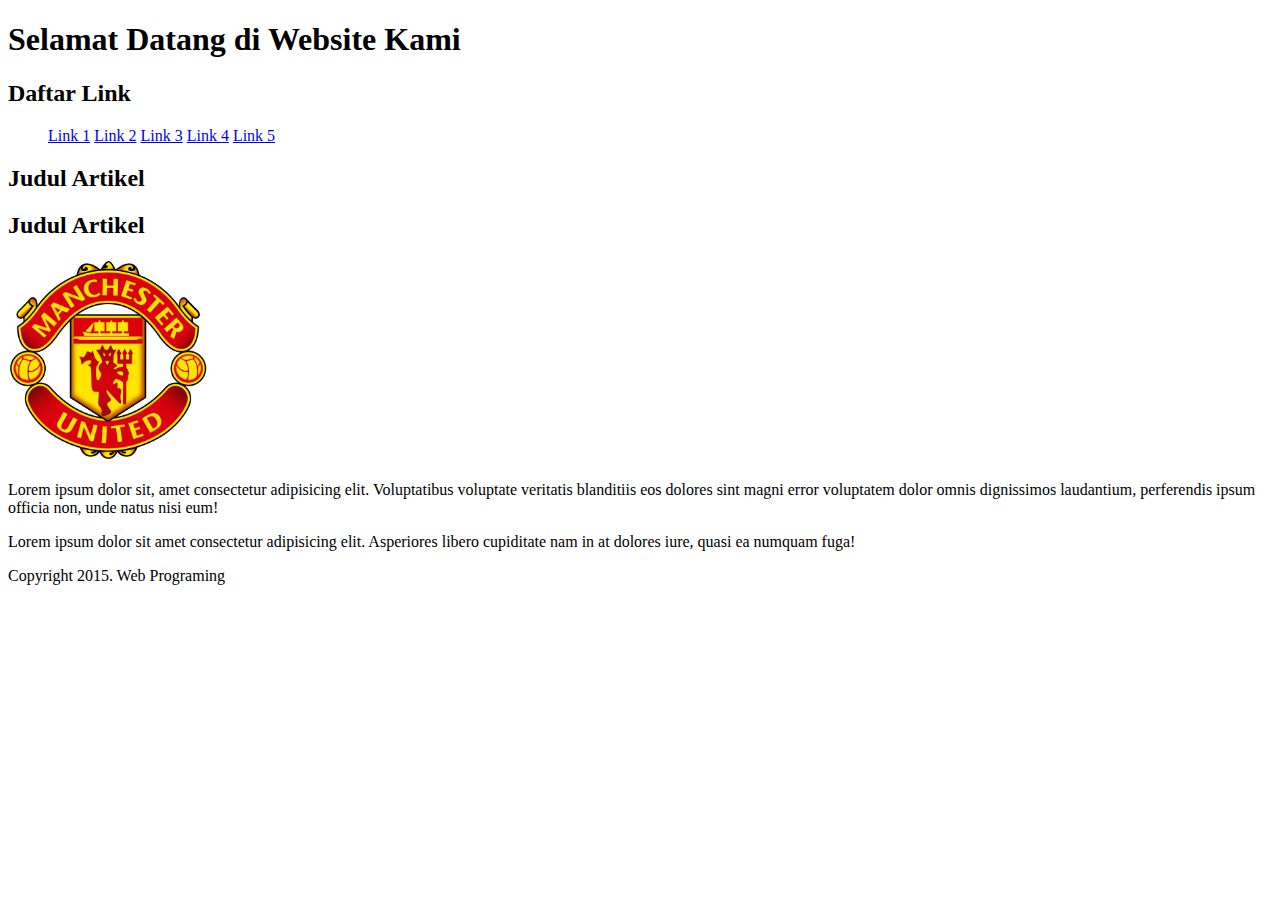
<file: latihan1/index.html>
<!DOCTYPE html>
<html lang="en">

<head>
    <meta charset="UTF-8">
    <meta http-equiv="X-UA-Compatible" content="IE=edge">
    <meta name="viewport" content="width=device-width, initial-scale=1.0">
    <title>CSS Display</title>
    <link rel="stylesheet" href="style.css">
</head>

<body>
    <div class="header">
        <h1>Selamat Datang di Website Kami</h1>
    </div>

    <div class="navigasi">
        <h2>Daftar Link</h2>
        <ul>
            <li><a href="#">Link 1</a></li>
            <li><a href="#">Link 2</a></li>
            <li><a href="#">Link 3</a></li>
            <li><a href="#">Link 4</a></li>
            <li><a href="#">Link 5</a></li>
        </ul>
    </div>

    <div class="main">
        <h2>Judul Artikel</h2>
        <h2>Judul Artikel</h2>
        <img src="MU.png" alt="MU">
        <p>Lorem ipsum dolor sit, amet consectetur adipisicing elit. Voluptatibus voluptate veritatis blanditiis eos
            dolores
            sint magni error voluptatem dolor <span>omnis dignissimos laudantium</span>, perferendis ipsum officia non, unde natus
            nisi
            eum!</p>

        <p>Lorem ipsum dolor sit amet consectetur adipisicing elit. Asperiores libero cupiditate nam in at dolores iure,
            quasi ea numquam fuga!</p>
    </div>

    <div class="copyright">
        <p>Copyright 2015. Web Programing</p>
    </div>
</body>

</html>
</file>
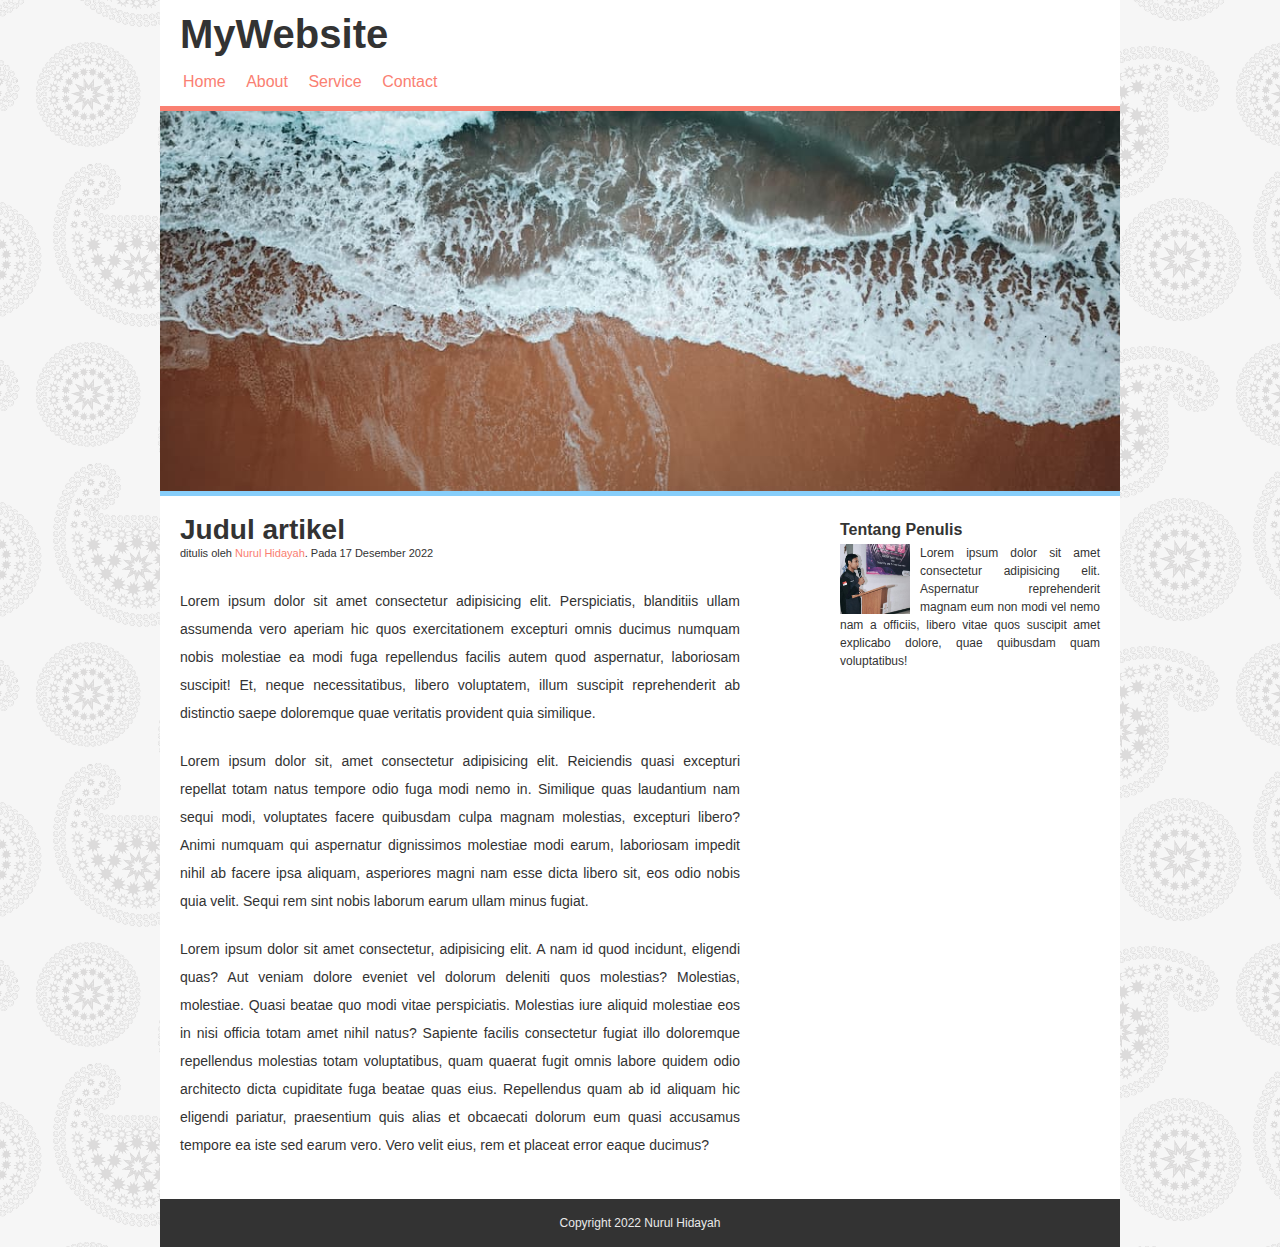
<file: latihan10/index.html>
<!DOCTYPE html>
<html lang="en">
<head>
    <meta charset="UTF-8">
    <meta http-equiv="X-UA-Compatible" content="IE=edge">
    <meta name="viewport" content="width=device-width, initial-scale=1.0">
    <title>Latihan Website II</title>
    <link rel="stylesheet" href="style.css">
</head>
<body>
    <div class="container">
        <div class="header">
            <h1 class="judul">MyWebsite</h1>
            <ul>
                <li><a href="#">Home</a></li>
                <li><a href="#">About</a></li>
                <li><a href="#">Service</a></li>
                <li><a href="#">Contact</a></li>
            </ul>
        </div>
        <div class="hero"></div>
        <div class="content cf">
            <div class="main">
                <h2>Judul artikel</h2>
            <p class="penulis">ditulis oleh <a href="#">Nurul Hidayah</a>. Pada 17 Desember 2022</p>

            <p>Lorem ipsum dolor sit amet consectetur adipisicing elit. Perspiciatis, blanditiis ullam assumenda vero aperiam hic quos exercitationem excepturi omnis ducimus numquam nobis molestiae ea modi fuga repellendus facilis autem quod aspernatur, laboriosam suscipit! Et, neque necessitatibus, libero voluptatem, illum suscipit reprehenderit ab distinctio saepe doloremque quae veritatis provident quia similique.</p>

            <p>Lorem ipsum dolor sit, amet consectetur adipisicing elit. Reiciendis quasi excepturi repellat totam natus tempore odio fuga modi nemo in. Similique quas laudantium nam sequi modi, voluptates facere quibusdam culpa magnam molestias, excepturi libero? Animi numquam qui aspernatur dignissimos molestiae modi earum, laboriosam impedit nihil ab facere ipsa aliquam, asperiores magni nam esse dicta libero sit, eos odio nobis quia velit. Sequi rem sint nobis laborum earum ullam minus fugiat.</p>

            <p>Lorem ipsum dolor sit amet consectetur, adipisicing elit. A nam id quod incidunt, eligendi quas? Aut veniam dolore eveniet vel dolorum deleniti quos molestias? Molestias, molestiae. Quasi beatae quo modi vitae perspiciatis. Molestias iure aliquid molestiae eos in nisi officia totam amet nihil natus? Sapiente facilis consectetur fugiat illo doloremque repellendus molestias totam voluptatibus, quam quaerat fugit omnis labore quidem odio architecto dicta cupiditate fuga beatae quas eius. Repellendus quam ab id aliquam hic eligendi pariatur, praesentium quis alias et obcaecati dolorum eum quasi accusamus tempore ea iste sed earum vero. Vero velit eius, rem et placeat error eaque ducimus?</p>
            </div>
            <div class="sidebar">
                <h3>Tentang Penulis</h3>
                <img src="img/nday.jpg" alt="nday">
                <p>Lorem ipsum dolor sit amet consectetur adipisicing elit. Aspernatur reprehenderit magnam eum non modi vel nemo nam a officiis, libero vitae quos suscipit amet explicabo dolore, quae quibusdam quam voluptatibus!</p>
            </div>
        </div>
        <div class="footer">
            <p class="copy">Copyright 2022 Nurul Hidayah</p>
        </div>
    </div>
</body>
</html>
</file>
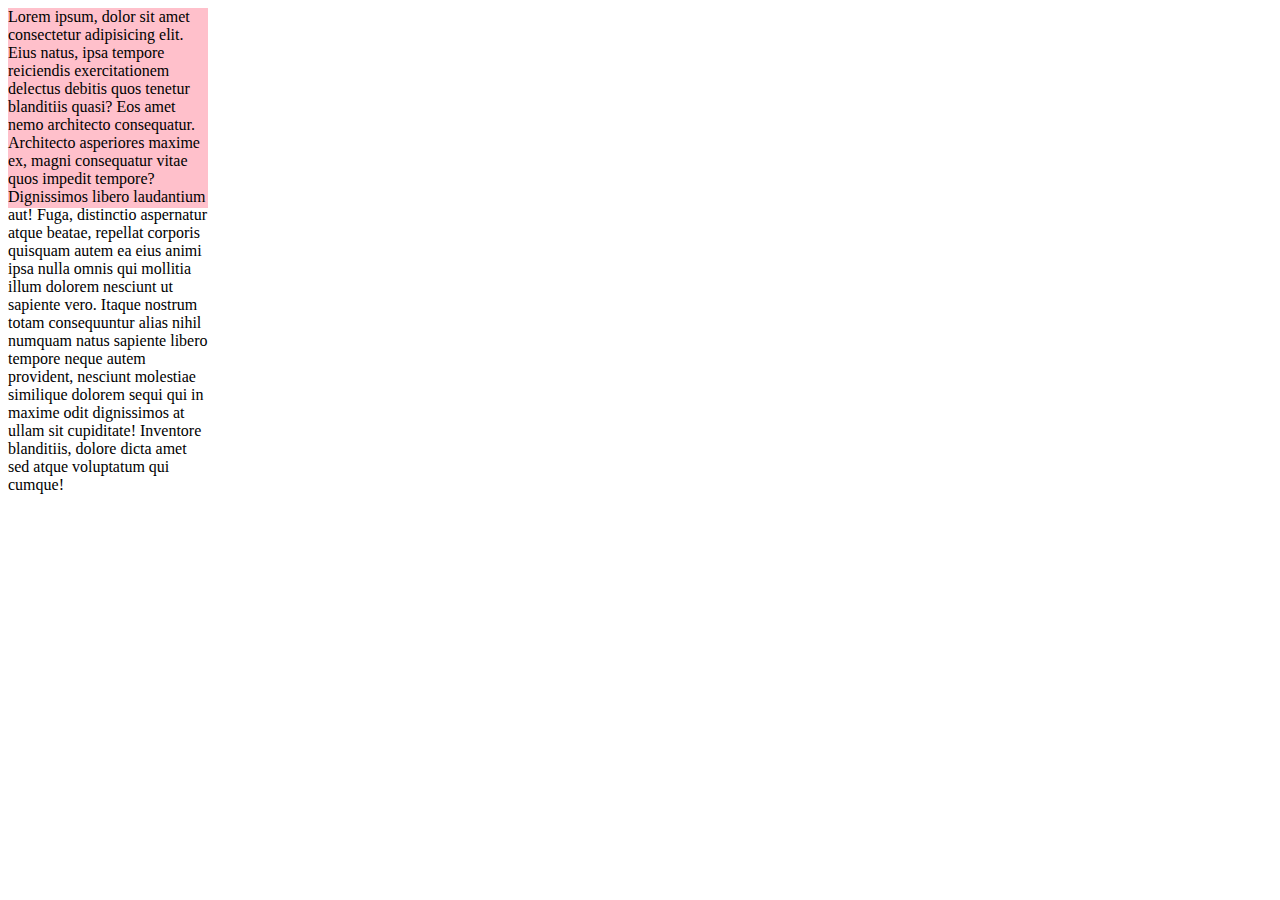
<file: latihan2/index.html>
<!DOCTYPE html>
<html lang="en">

<head>
    <meta charset="UTF-8">
    <meta http-equiv="X-UA-Compatible" content="IE=edge">
    <meta name="viewport" content="width=device-width, initial-scale=1.0">
    <title>Dimensi</title>
    <link rel="stylesheet" href="style.css">
</head>

<body>
    <div>
        Lorem ipsum, dolor sit amet consectetur adipisicing elit. Eius natus, ipsa tempore reiciendis exercitationem delectus debitis quos tenetur blanditiis quasi? Eos amet nemo architecto consequatur. Architecto asperiores maxime ex, magni consequatur vitae quos impedit tempore? Dignissimos libero laudantium aut! Fuga, distinctio aspernatur atque beatae, repellat corporis quisquam autem ea eius animi ipsa nulla omnis qui mollitia illum dolorem nesciunt ut sapiente vero. Itaque nostrum totam consequuntur alias nihil numquam natus sapiente libero tempore neque autem provident, nesciunt molestiae similique dolorem sequi qui in maxime odit dignissimos at ullam sit cupiditate! Inventore blanditiis, dolore dicta amet sed atque voluptatum qui cumque!
    </div>

</html>
</file>
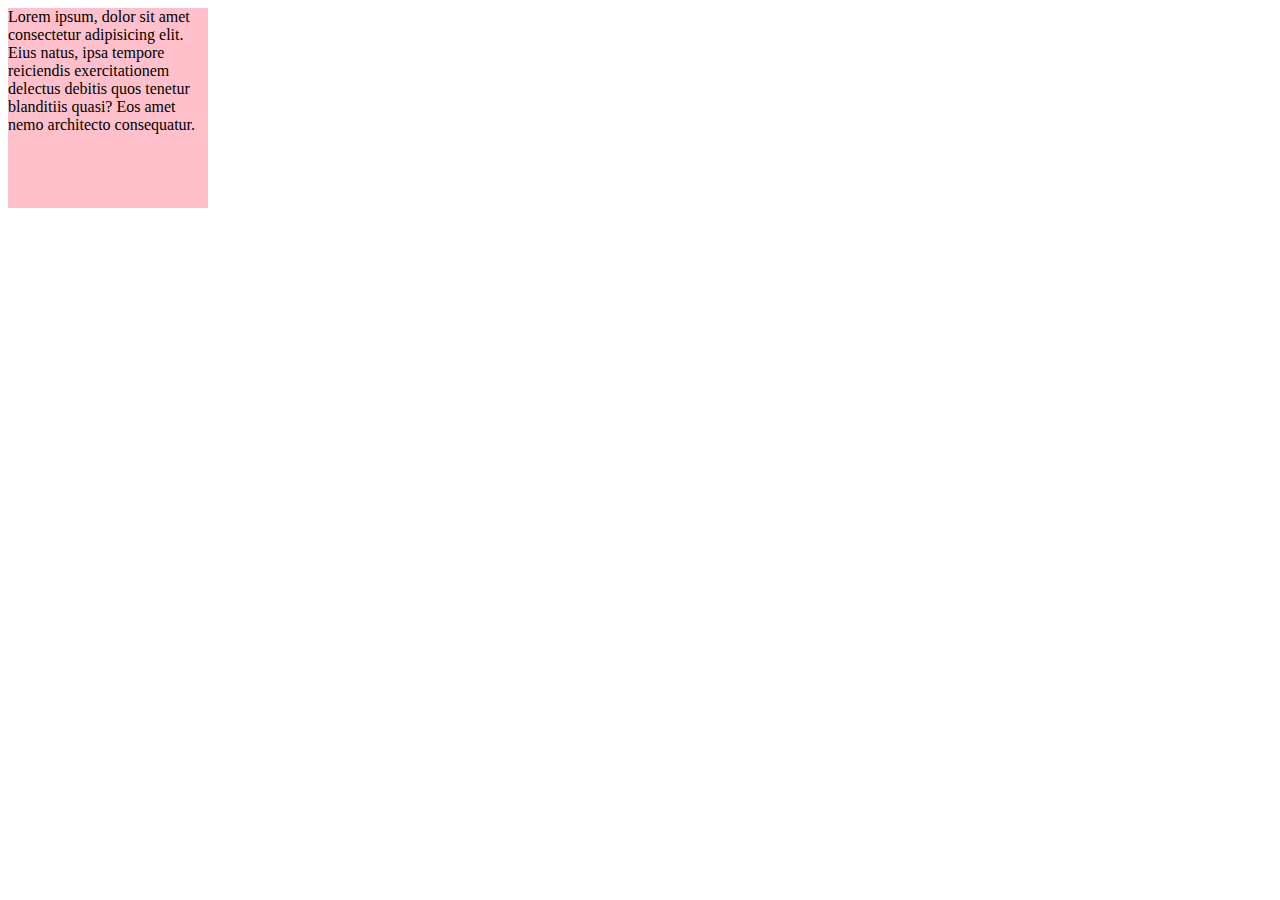
<file: latihan3/index.html>
<!DOCTYPE html>
<html lang="en">

<head>
    <meta charset="UTF-8">
    <meta http-equiv="X-UA-Compatible" content="IE=edge">
    <meta name="viewport" content="width=device-width, initial-scale=1.0">
    <title>Overflow</title>
    <link rel="stylesheet" href="style.css">
</head>

<body>
    <div> Lorem ipsum, dolor sit amet consectetur adipisicing elit. Eius natus, ipsa tempore reiciendis exercitationem delectus debitis quos tenetur blanditiis quasi? Eos amet nemo architecto consequatur.</div>
</html>
</file>
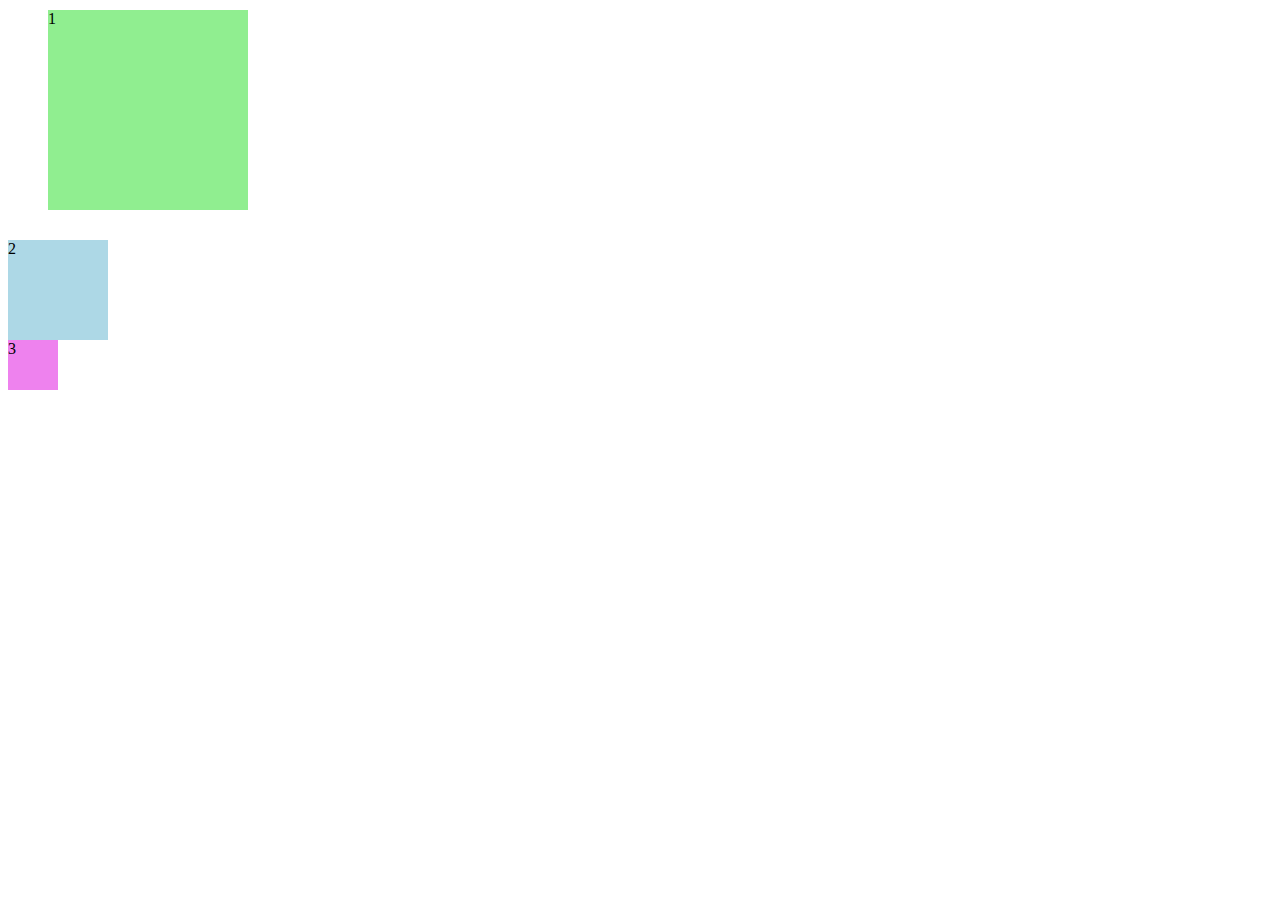
<file: latihan4/index.html>
<!DOCTYPE html>
<html lang="en">
<head>
    <meta charset="UTF-8">
    <meta http-equiv="X-UA-Compatible" content="IE=edge">
    <meta name="viewport" content="width=device-width, initial-scale=1.0">
    <title>Latihan Margin</title>
    <link rel="stylesheet" href="style.css">
</head>
<body>
    <div class="satu">1</div><div class="dua">2</div><div class="tiga">3</div>
</body>
</html>
</file>
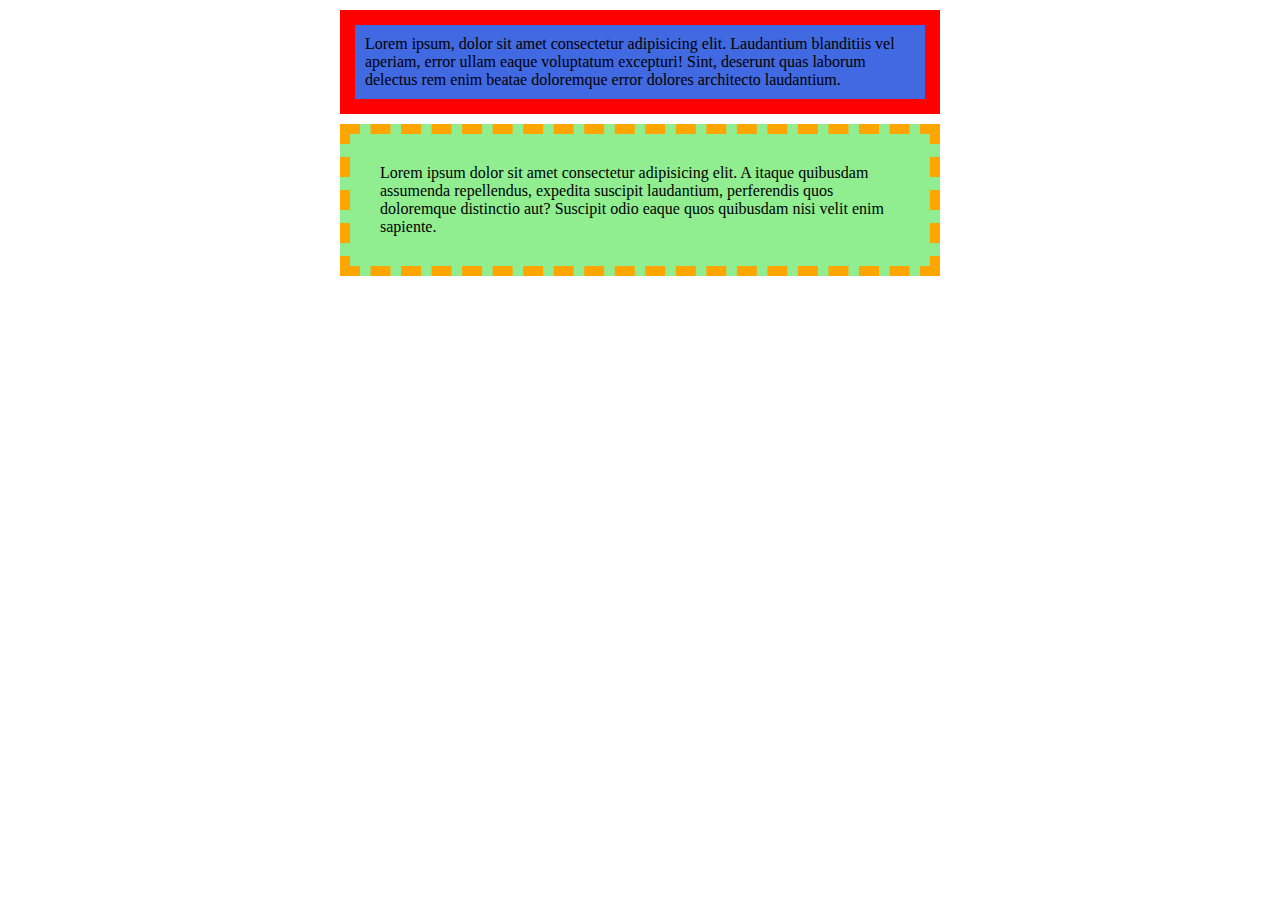
<file: latihan5/index.html>
<!DOCTYPE html>
<html lang="en">
<head>
    <meta charset="UTF-8">
    <meta http-equiv="X-UA-Compatible" content="IE=edge">
    <meta name="viewport" content="width=device-width, initial-scale=1.0">
    <title>Padding & Border</title>
    <link rel="stylesheet" href="style.css">
</head>
<body>
    <div class="satu">Lorem ipsum, dolor sit amet consectetur adipisicing elit. Laudantium blanditiis vel aperiam, error ullam eaque voluptatum excepturi! Sint, deserunt quas laborum delectus rem enim beatae doloremque error dolores architecto laudantium.</div>
    <div class="dua">Lorem ipsum dolor sit amet consectetur adipisicing elit. A itaque quibusdam assumenda repellendus, expedita suscipit laudantium, perferendis quos doloremque distinctio aut? Suscipit odio eaque quos quibusdam nisi velit enim sapiente.</div>
</body>
</html>
</file>
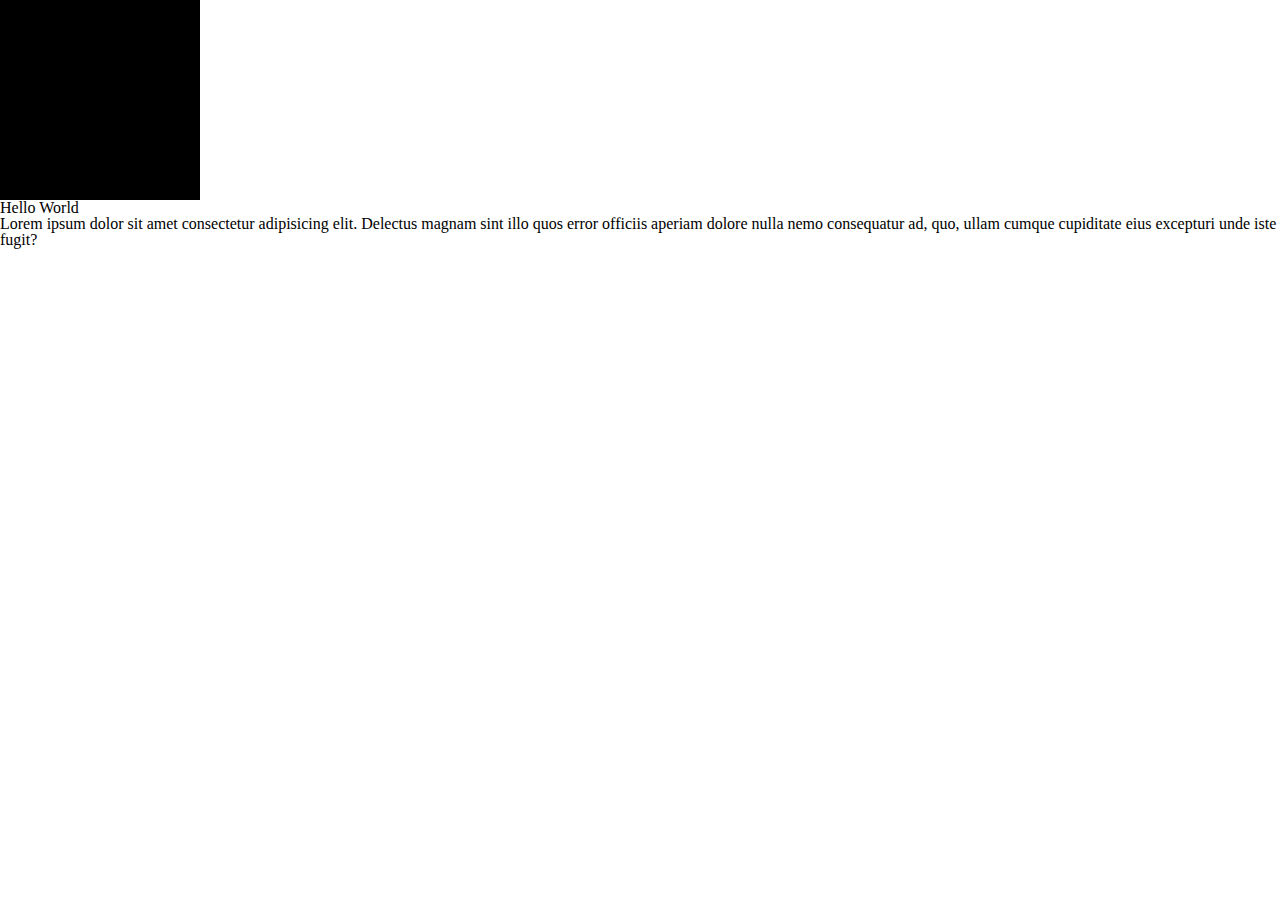
<file: latihan6/index.html>
<!DOCTYPE html>
<html lang="en">
<head>
    <meta charset="UTF-8">
    <meta http-equiv="X-UA-Compatible" content="IE=edge">
    <meta name="viewport" content="width=device-width, initial-scale=1.0">
    <title>Latihan Box Model</title>
    <link rel="stylesheet" href="style.css">
</head>
<body>
    <div></div>
    <h1>Hello World</h1>
    <p>Lorem ipsum dolor sit amet consectetur adipisicing elit. Delectus magnam sint illo quos error officiis aperiam dolore nulla nemo consequatur ad, quo, ullam cumque cupiditate eius excepturi unde iste fugit?</p>
</body>
</html>
</file>
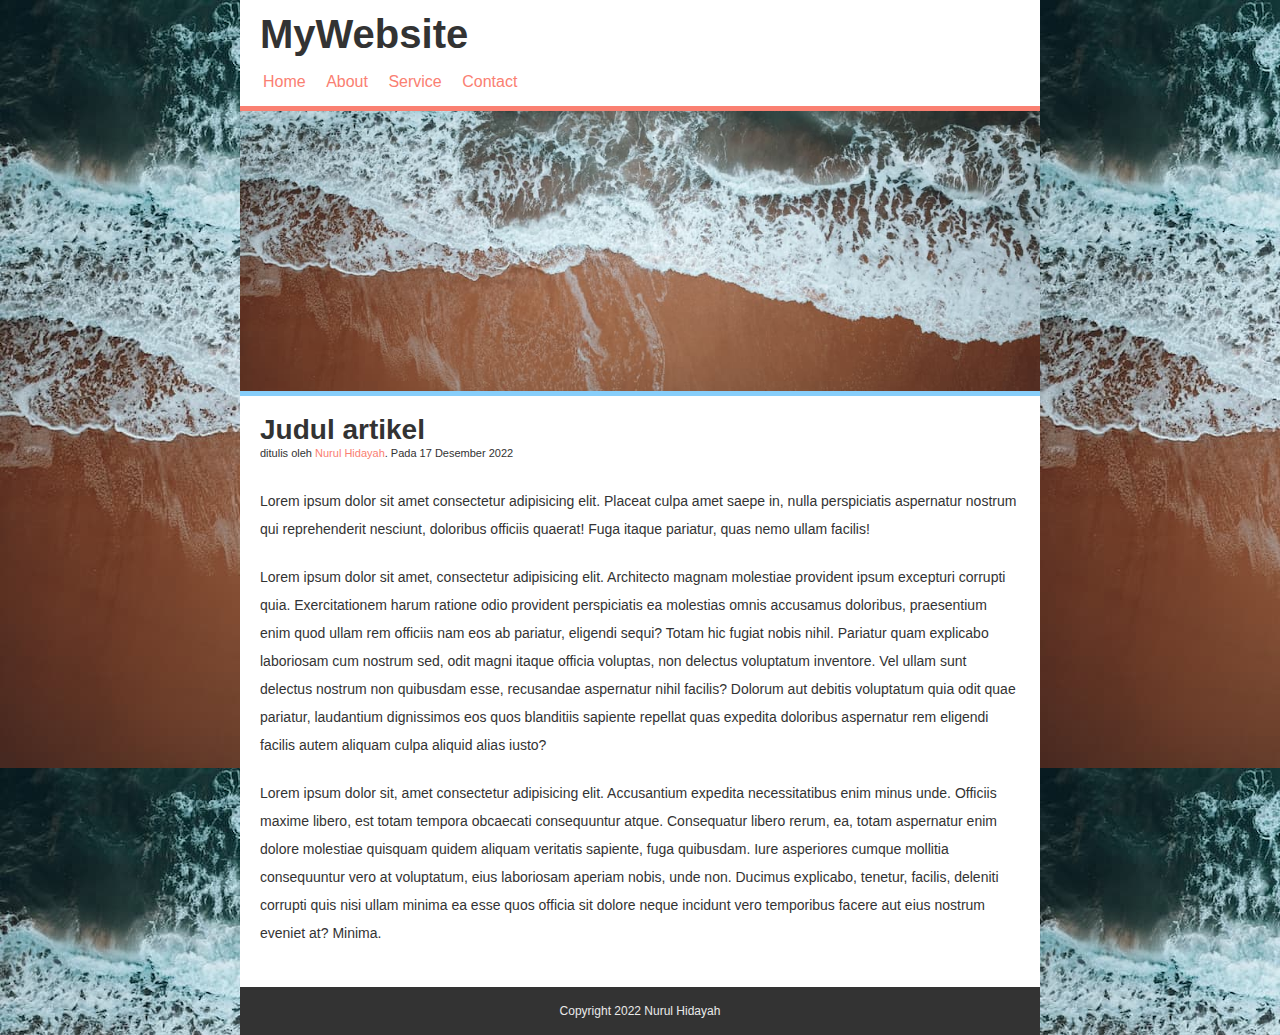
<file: latihan7/index.html>
<!DOCTYPE html>
<html lang="en">
<head>
    <meta charset="UTF-8">
    <meta http-equiv="X-UA-Compatible" content="IE=edge">
    <meta name="viewport" content="width=device-width, initial-scale=1.0">
    <title>Latihan Box Model</title>
    <link rel="stylesheet" href="style.css">
</head>
<body>
    <div class="container">
        <div class="header">
            <h1 class="judul">MyWebsite</h1>
            <ul>
                <li><a href="#">Home</a></li>
                <li><a href="#">About</a></li>
                <li><a href="#">Service</a></li>
                <li><a href="#">Contact</a></li>
            </ul>
        </div>
        <div class="hero"></div>
        <div class="content">
            <h2>Judul artikel</h2>
            <p class="penulis">ditulis oleh <a href="#">Nurul Hidayah</a>. Pada 17 Desember 2022</p>

            <p>Lorem ipsum dolor sit amet consectetur adipisicing elit. Placeat culpa amet saepe in, nulla perspiciatis aspernatur nostrum qui reprehenderit nesciunt, doloribus officiis quaerat! Fuga itaque pariatur, quas nemo ullam facilis!</p>

            <p>Lorem ipsum dolor sit amet, consectetur adipisicing elit. Architecto magnam molestiae provident ipsum excepturi corrupti quia. Exercitationem harum ratione odio provident perspiciatis ea molestias omnis accusamus doloribus, praesentium enim quod ullam rem officiis nam eos ab pariatur, eligendi sequi? Totam hic fugiat nobis nihil. Pariatur quam explicabo laboriosam cum nostrum sed, odit magni itaque officia voluptas, non delectus voluptatum inventore. Vel ullam sunt delectus nostrum non quibusdam esse, recusandae aspernatur nihil facilis? Dolorum aut debitis voluptatum quia odit quae pariatur, laudantium dignissimos eos quos blanditiis sapiente repellat quas expedita doloribus aspernatur rem eligendi facilis autem aliquam culpa aliquid alias iusto?</p>

            <p>Lorem ipsum dolor sit, amet consectetur adipisicing elit. Accusantium expedita necessitatibus enim minus unde. Officiis maxime libero, est totam tempora obcaecati consequuntur atque. Consequatur libero rerum, ea, totam aspernatur enim dolore molestiae quisquam quidem aliquam veritatis sapiente, fuga quibusdam. Iure asperiores cumque mollitia consequuntur vero at voluptatum, eius laboriosam aperiam nobis, unde non. Ducimus explicabo, tenetur, facilis, deleniti corrupti quis nisi ullam minima ea esse quos officia sit dolore neque incidunt vero temporibus facere aut eius nostrum eveniet at? Minima.</p>
        </div>
        <div class="footer">
            <p class="copy">Copyright 2022 Nurul Hidayah</p>
        </div>
    </div>
</body>
</html>
</file>
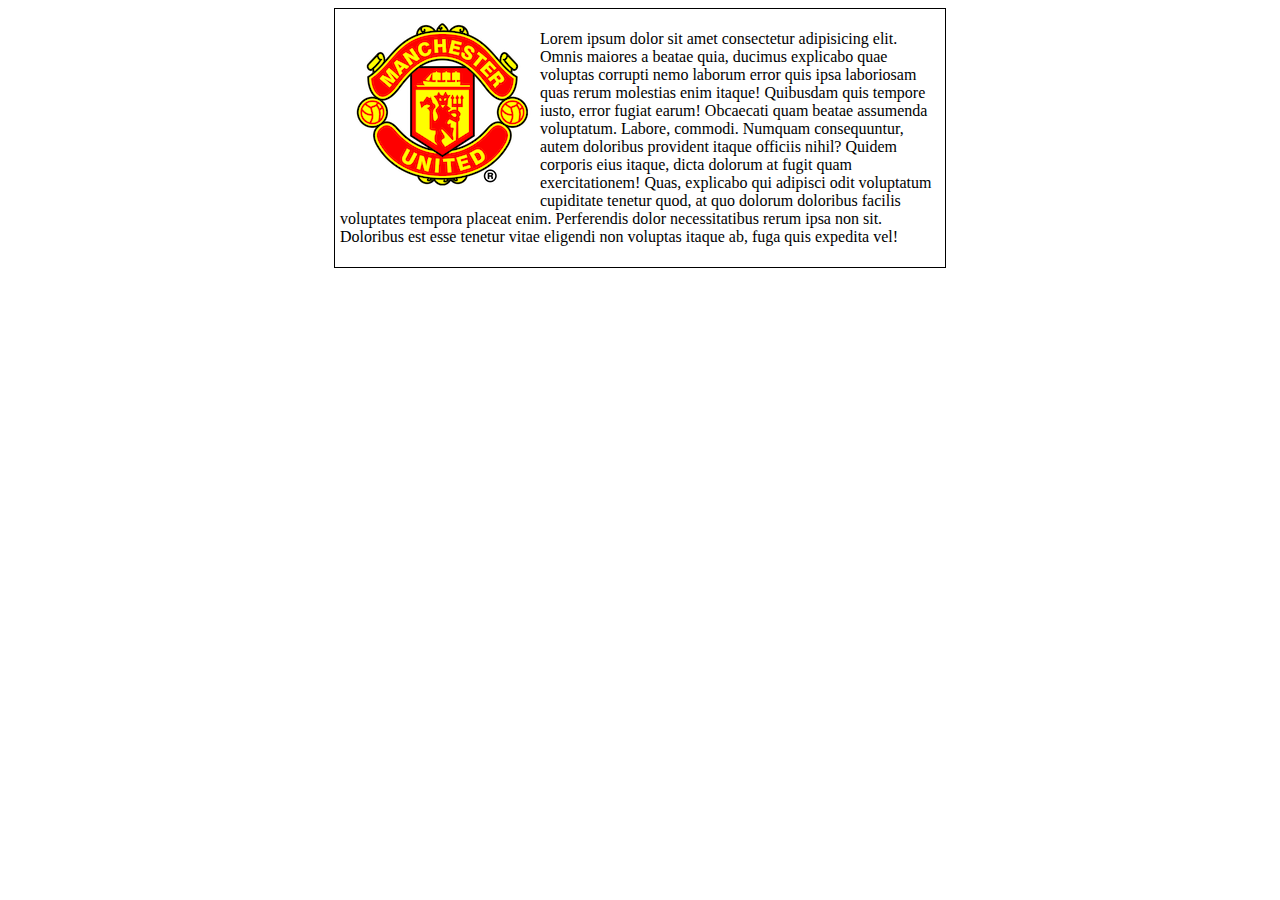
<file: latihan8/1/index.html>
<!DOCTYPE html>
<html lang="en">

<head>
    <meta charset="UTF-8">
    <meta http-equiv="X-UA-Compatible" content="IE=edge">
    <meta name="viewport" content="width=device-width, initial-scale=1.0">
    <title>Coba Float 1</title>
    <link rel="stylesheet" href="style.css">
</head>

<body>
    <div class="container">
        <img class="logo" src="img/MUs.png" alt="MU">
        <p>Lorem ipsum dolor sit amet consectetur adipisicing elit. Omnis maiores a beatae quia, ducimus explicabo quae voluptas corrupti nemo laborum error quis ipsa laboriosam quas rerum molestias enim itaque! Quibusdam quis tempore iusto, error fugiat earum! Obcaecati quam beatae assumenda voluptatum. Labore, commodi. Numquam consequuntur, autem doloribus provident itaque officiis nihil? Quidem corporis eius itaque, dicta dolorum at fugit quam exercitationem! Quas, explicabo qui adipisci odit voluptatum cupiditate tenetur quod, at quo dolorum doloribus facilis voluptates tempora placeat enim. Perferendis dolor necessitatibus rerum ipsa non sit. Doloribus est esse tenetur vitae eligendi non voluptas itaque ab, fuga quis expedita vel!</p>
    </div>
</body>

</html>
</file>
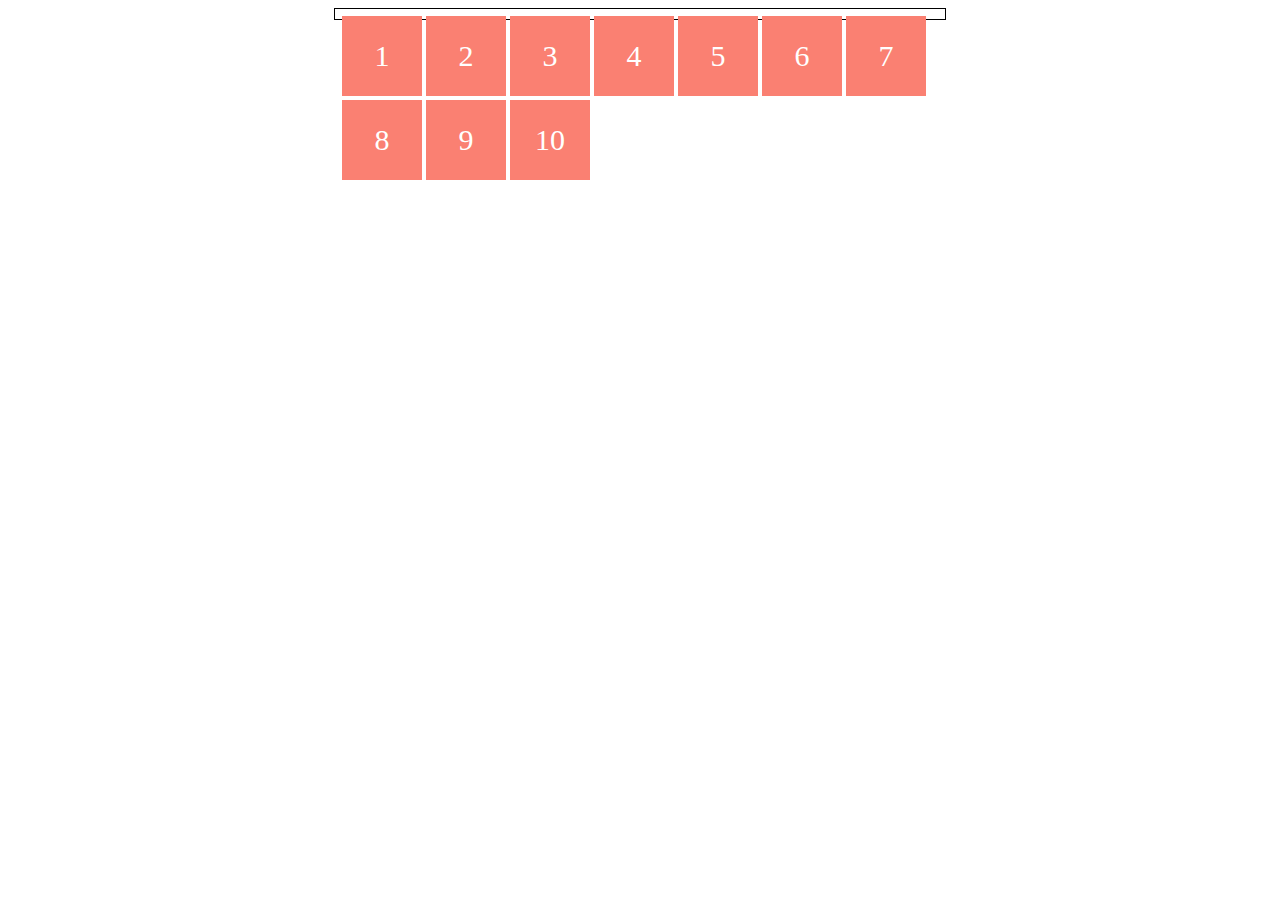
<file: latihan8/2/index.html>
<!DOCTYPE html>
<html lang="en">

<head>
    <meta charset="UTF-8">
    <meta http-equiv="X-UA-Compatible" content="IE=edge">
    <meta name="viewport" content="width=device-width, initial-scale=1.0">
    <title>Coba Float 1</title>
    <link rel="stylesheet" href="style.css">
</head>

<body>
    <div class="container">
        <div class="kotak">1</div>
        <div class="kotak">2</div>
        <div class="kotak">3</div>
        <div class="kotak">4</div>
        <div class="kotak">5</div>
        <div class="kotak">6</div>
        <div class="kotak">7</div>
        <div class="kotak">8</div>
        <div class="kotak">9</div>
        <div class="kotak">10</div>
    </div>
</body>

</html>
</file>
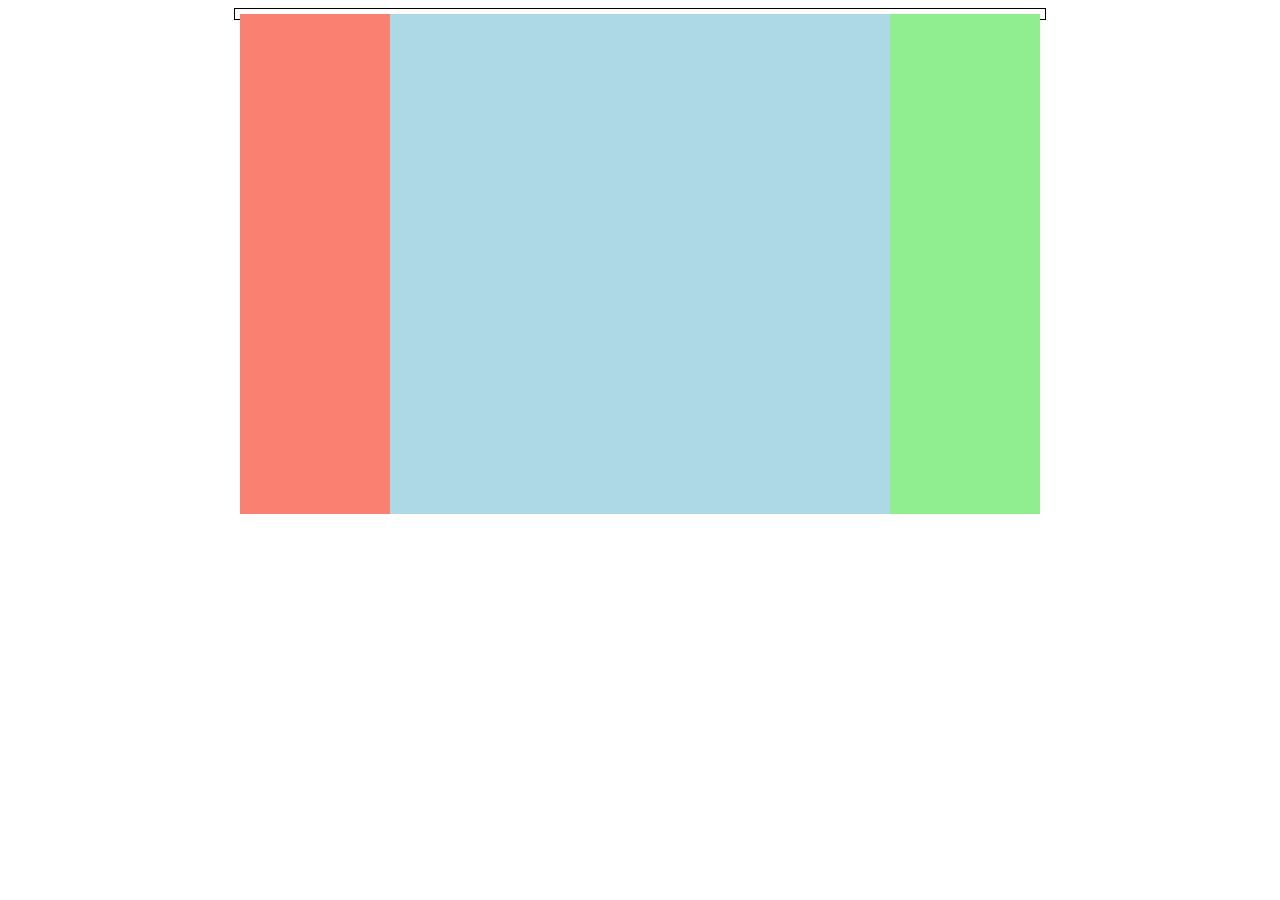
<file: latihan8/3/index.html>
<!DOCTYPE html>
<html lang="en">

<head>
    <meta charset="UTF-8">
    <meta http-equiv="X-UA-Compatible" content="IE=edge">
    <meta name="viewport" content="width=device-width, initial-scale=1.0">
    <title>Coba Float 1</title>
    <link rel="stylesheet" href="style.css">
</head>

<body>
    <div class="container">
        <div class="kiri"></div>
        <div class="tengah"></div>
        <div class="kanan"></div>
    </div>
</body>

</html>
</file>
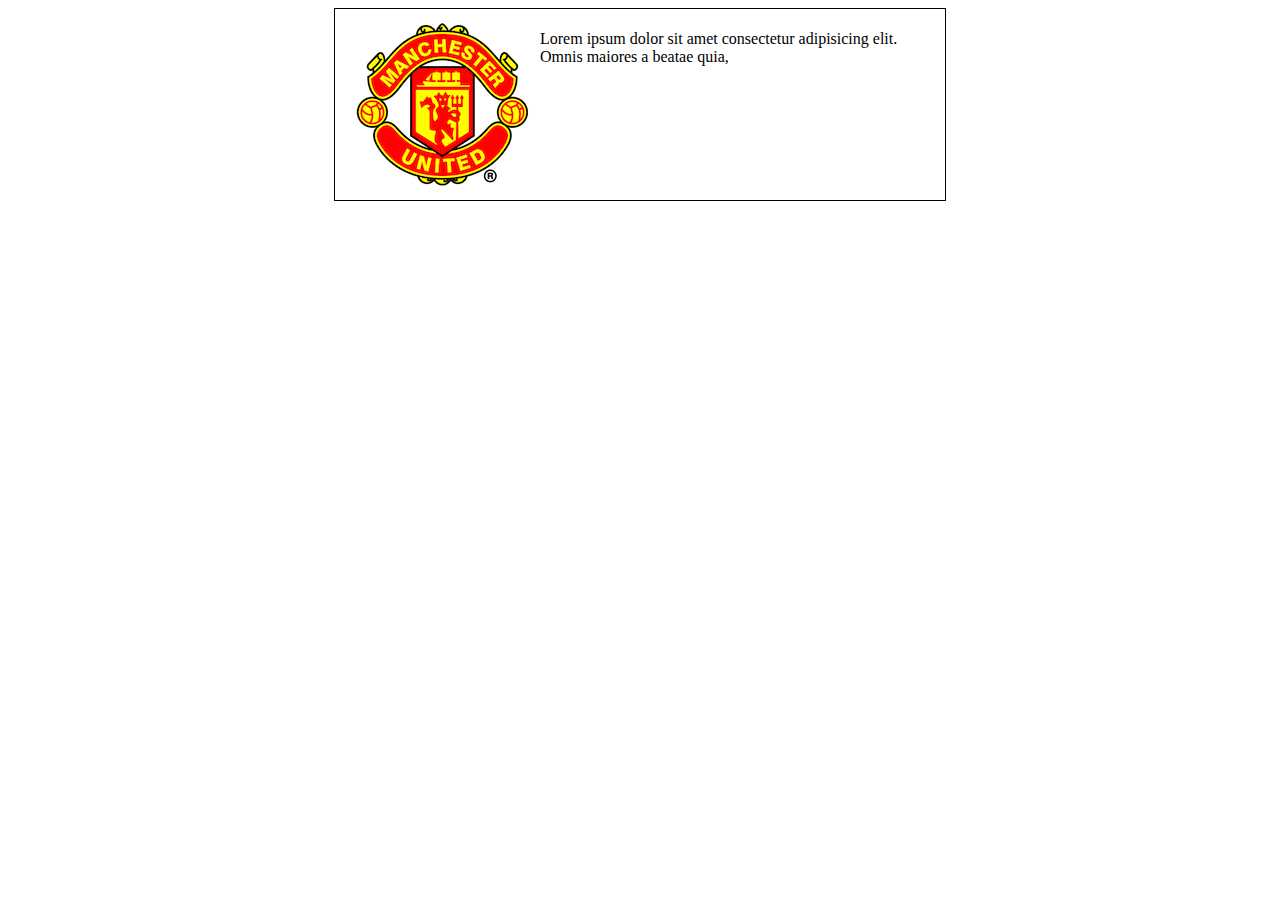
<file: latihan9/1/index.html>
<!DOCTYPE html>
<html lang="en">

<head>
    <meta charset="UTF-8">
    <meta http-equiv="X-UA-Compatible" content="IE=edge">
    <meta name="viewport" content="width=device-width, initial-scale=1.0">
    <title>Coba Float 1</title>
    <link rel="stylesheet" href="style.css">
</head>

<body>
    <div class="container cf">
        <img class="logo" src="img/MUs.png" alt="MU">
        <p>Lorem ipsum dolor sit amet consectetur adipisicing elit. Omnis maiores a beatae quia,</p>
    </div>
</body>

</html>
</file>
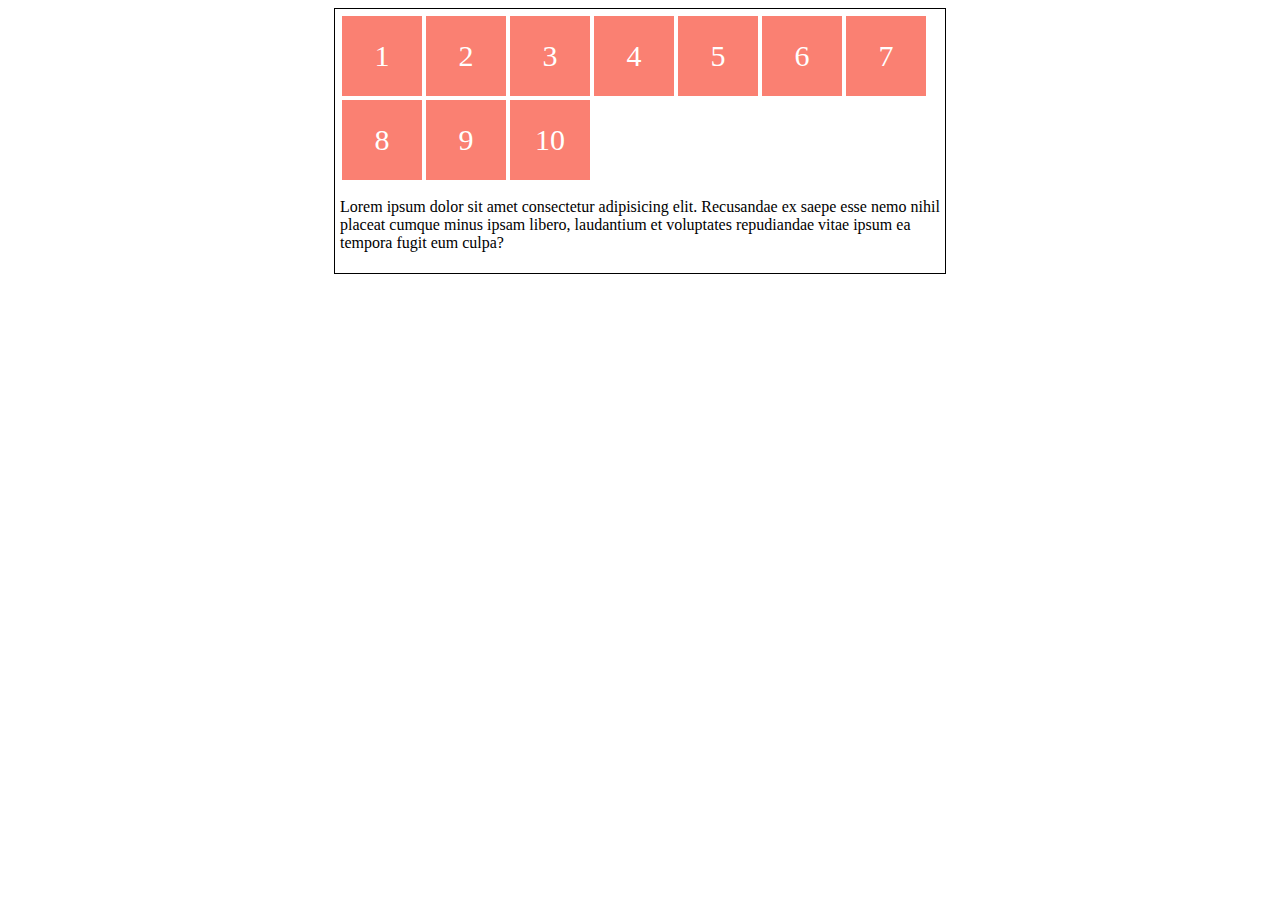
<file: latihan9/2/index.html>
<!DOCTYPE html>
<html lang="en">

<head>
    <meta charset="UTF-8">
    <meta http-equiv="X-UA-Compatible" content="IE=edge">
    <meta name="viewport" content="width=device-width, initial-scale=1.0">
    <title>Coba Float 1</title>
    <link rel="stylesheet" href="style.css">
</head>

<body>
    <div class="container cf">
        <div class="kotak">1</div>
        <div class="kotak">2</div>
        <div class="kotak">3</div>
        <div class="kotak">4</div>
        <div class="kotak">5</div>
        <div class="kotak">6</div>
        <div class="kotak">7</div>
        <div class="kotak">8</div>
        <div class="kotak">9</div>
        <div class="kotak">10</div>
        <div class="clear"></div>
        <p>Lorem ipsum dolor sit amet consectetur adipisicing elit. Recusandae ex saepe esse nemo nihil placeat cumque minus ipsam libero, laudantium et voluptates repudiandae vitae ipsum ea tempora fugit eum culpa?</p>
    </div>
</body>

</html>
</file>
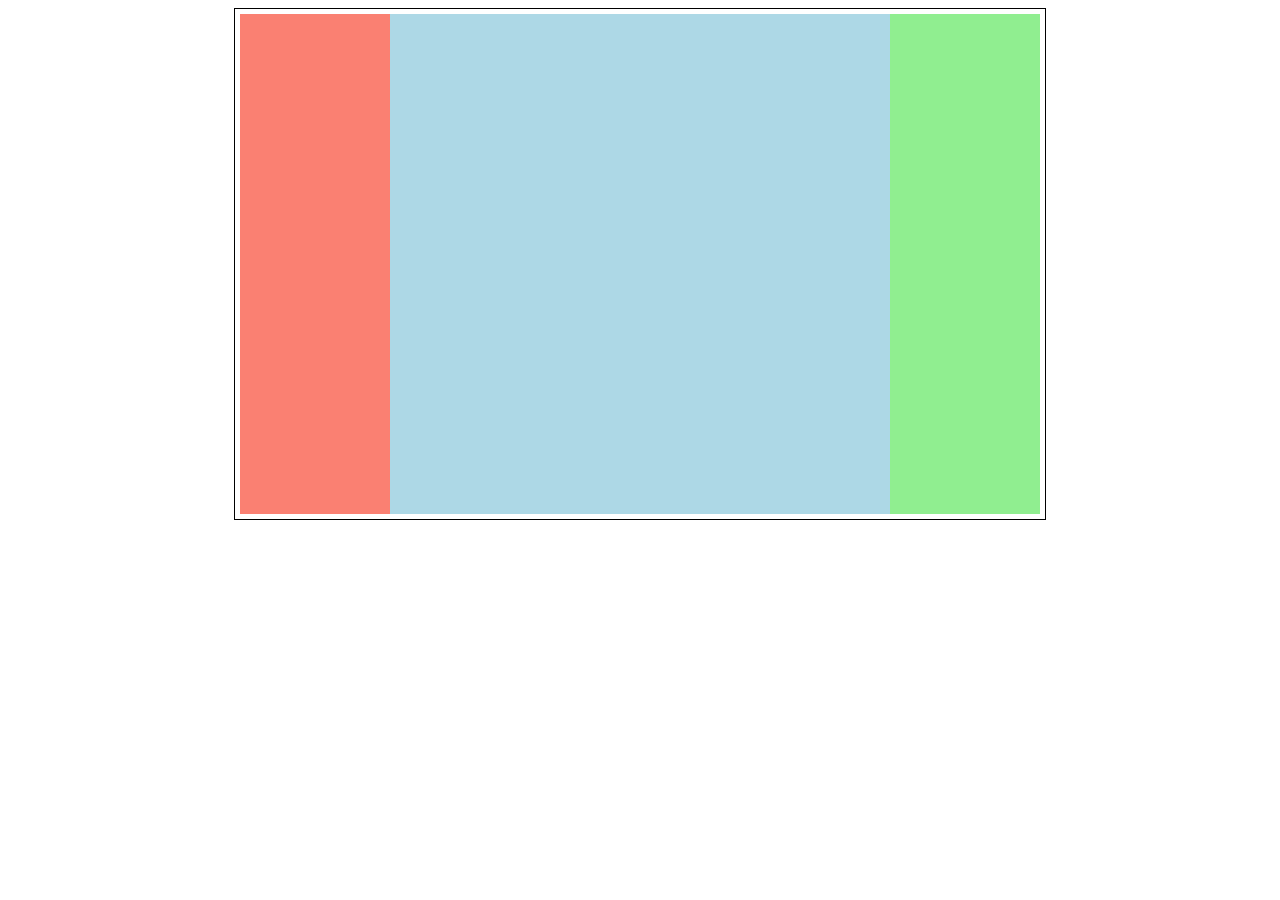
<file: latihan9/3/index.html>
<!DOCTYPE html>
<html lang="en">

<head>
    <meta charset="UTF-8">
    <meta http-equiv="X-UA-Compatible" content="IE=edge">
    <meta name="viewport" content="width=device-width, initial-scale=1.0">
    <title>Coba Float 1</title>
    <link rel="stylesheet" href="style.css">
</head>

<body>
    <div class="container cf">
        <div class="kiri"></div>
        <div class="tengah"></div>
        <div class="kanan"></div>
    </div>
</body>

</html>
</file>
<file: latihan1/style.css>
/* .navigasi{
    background-color: pink;
}
.main{
    background-color: lightgreen;
}
.main span{
    background-color: lightblue;
}
a {
    display: inline-block;
    background-color: pink;
    width: 200px;
    height: 200px;
} */

img{
    width: 200px;
}

/* .main {
    width: 600px;
    background-color: lightgreen;
}

.main h2{
    background-color: pink;
}

h1, h2, p{
    background-color: lightgreen;
}

img{
    display: none;
} */

.navigasi li{
    display: inline;
}
</file>
<file: latihan2/style.css>
/* div{
    width: 50%;
    height: 200px;
    background-color: lightgreen;
} */

/* .satu {
    width: 200px;
    height: 200px;
    background-color: pink;
}

.dua{
    width: 120%;
    background-color: aqua;
} */

div{
    width: 200px;
    background-color: pink;
    height: 200px;
}
</file>
<file: latihan3/style.css>
div{
    width: 200px;
    background-color: pink;
    height: 200px;
    /* overflow: visible; */
    /* overflow: auto; */
    /* overflow: hidden; */
    overflow: scroll;
}
</file>
<file: latihan4/style.css>
/* div{
    display: inline-block;
} */
.satu{
    width: 200px;
    height: 200px;
    background-color: lightgreen;
    /* margin-left: 100px;
    margin-top: 30px;
    margin-right: 50px;
    margin-bottom: 150px; */
    /* margin-right: 30px; */
    /* margin-bottom: 30px; */
    /* margin-left: auto;
    margin-right: auto; */
    margin: 10px 20px 30px 40px;
}
.dua{
    width: 100px;
    height: 100px;
    background-color: lightblue;
    /* margin-top: 50px; */
    /* margin-left: 20px; */
    /* margin-top: -150px; */
    /* margin-left: auto;
    margin-right: auto; */
}
.tiga{
    width: 50px;
    height: 50px;
    background-color: violet;
    /* margin-left: auto;
    margin-right: auto; */
}
</file>
<file: latihan5/style.css>
div{
    /* width: 185px;
    height: 185px;
    background-color: coral;
    margin: 20px auto; */
    /* padding-left: 50px;
    padding-top: 10px; */
    /* padding: 10px 20px 30px 40px; */
    /* padding: auto; */
    /* padding: 10px auto; */
    /* padding: 50px; */
    /* border: 5px solid black; */
    /* border: 5px dotted black; */
    /* border: 5px double black; */
    /* border: 5px dashed black; */
    /* border-left: 5px solid black;
    border-right: 10px dashed royalblue; */
    width: 600px;
    margin: 10px auto;
    box-sizing: border-box;
}
.satu{
    /* width: 570px; */
    background-color: royalblue;
    padding: 10px;
    border: 15px solid red;
}

.dua{
    /* width: 520px; */
    background-color: lightgreen;
    padding: 30px;
    border: 10px dashed orange;
}
</file>
<file: latihan8/1/style.css>
.container{
    width: 600px;
    border: 1px solid black;
    margin: auto;
    padding: 5px;
}

/* .satu, .dua, .tiga {
    width: 100px;
    height: 100px;
}

.satu {
    background-color: salmon;
}

.dua {
    background-color: limegreen;
    float: left;
    float: right;
}

.tiga {
    background-color: lightblue;
} */

.logo {
    float: left;
}
</file>
<file: latihan8/2/style.css>
.container{
    width: 600px;
    border: 1px solid black;
    margin: auto;
    padding: 5px;
}

.kotak{
    width: 80px;
    height: 80px;
    color: white;
    background-color: salmon;
    margin: 2px;
    text-align: center;
    line-height: 80px;
    font-size: 30px;
    float: left;
}
</file>
<file: latihan8/3/style.css>
.container{
    width: 800px;
    border: 1px solid black;
    margin: auto;
    padding: 5px;
}

.kiri{
    width: 150px;
    height: 500px;
    background-color: salmon;
    float: left;
}

.tengah{
    width: 500px;
    height: 500px;
    background-color: lightblue;
    float: left;
    padding: 100px;
    box-sizing: border-box;
}

.kanan{
    width: 150px;
    height: 500px;
    background-color: lightgreen;
    float: left;
}
</file>
<file: latihan9/1/style.css>
.container {
    width: 600px;
    border: 1px solid black;
    margin: auto;
    padding: 5px;
}

/* .satu, .dua, .tiga {
    width: 100px;
    height: 100px;
}

.satu {
    background-color: salmon;
}

.dua {
    background-color: limegreen;
    float: left;
    float: right;
}

.tiga {
    background-color: lightblue;
} */

.logo {
    float: left;
}

/**
 * For modern browsers
 * 1. The space content is one way to avoid an Opera bug when the
 *    contenteditable attribute is included anywhere else in the document.
 *    Otherwise it causes space to appear at the top and bottom of elements
 *    that are clearfixed.
 * 2. The use of `table` rather than `block` is only necessary if using
 *    `:before` to contain the top-margins of child elements.
 */
.cf:before,
.cf:after {
    content: " ";
    /* 1 */
    display: table;
    /* 2 */
}

.cf:after {
    clear: both;
}

/**
  * For IE 6/7 only
  * Include this rule to trigger hasLayout and contain floats.
  */
.cf {
    *zoom: 1;
}
</file>
<file: latihan9/2/style.css>
.container {
    width: 600px;
    border: 1px solid black;
    margin: auto;
    padding: 5px;
}

.kotak {
    width: 80px;
    height: 80px;
    color: white;
    background-color: salmon;
    margin: 2px;
    text-align: center;
    line-height: 80px;
    font-size: 30px;
    float: left;
}

.clear {
    clear: left;
}
</file>
<file: latihan9/3/style.css>
.container {
    width: 800px;
    border: 1px solid black;
    margin: auto;
    padding: 5px;
}

.kiri {
    width: 150px;
    height: 500px;
    background-color: salmon;
    float: left;
}

.tengah {
    width: 500px;
    height: 500px;
    background-color: lightblue;
    float: left;
    padding: 100px;
    box-sizing: border-box;
}

.kanan {
    width: 150px;
    height: 500px;
    background-color: lightgreen;
    float: left;
}

/**
 * For modern browsers
 * 1. The space content is one way to avoid an Opera bug when the
 *    contenteditable attribute is included anywhere else in the document.
 *    Otherwise it causes space to appear at the top and bottom of elements
 *    that are clearfixed.
 * 2. The use of `table` rather than `block` is only necessary if using
 *    `:before` to contain the top-margins of child elements.
 */
.cf:before,
.cf:after {
    content: " ";
    /* 1 */
    display: table;
    /* 2 */
}

.cf:after {
    clear: both;
}

/**
   * For IE 6/7 only
   * Include this rule to trigger hasLayout and contain floats.
   */
.cf {
    *zoom: 1;
}
</file>
<file: latihan10/style.css>
/* http://meyerweb.com/eric/tools/css/reset/ 
   v2.0 | 20110126
   License: none (public domain)
*/

html, body, div, span, applet, object, iframe,
h1, h2, h3, h4, h5, h6, p, blockquote, pre,
a, abbr, acronym, address, big, cite, code,
del, dfn, em, img, ins, kbd, q, s, samp,
small, strike, strong, sub, sup, tt, var,
b, u, i, center,
dl, dt, dd, ol, ul, li,
fieldset, form, label, legend,
table, caption, tbody, tfoot, thead, tr, th, td,
article, aside, canvas, details, embed, 
figure, figcaption, footer, header, hgroup, 
menu, nav, output, ruby, section, summary,
time, mark, audio, video {
	margin: 0;
	padding: 0;
	border: 0;
	font-size: 100%;
	font: inherit;
	vertical-align: baseline;
}
/* HTML5 display-role reset for older browsers */
article, aside, details, figcaption, figure, 
footer, header, hgroup, menu, nav, section {
	display: block;
}
body {
	line-height: 1;
}
ol, ul {
	list-style: none;
}
blockquote, q {
	quotes: none;
}
blockquote:before, blockquote:after,
q:before, q:after {
	content: '';
	content: none;
}
table {
	border-collapse: collapse;
	border-spacing: 0;
}

/* MyStyle */
body {
    font: 16px/28px arial, sans-serif;
    background-color: #eaeaea;
    background-image: url(img/paisley.webp);
    color: #333;
}
.container {
    width: 960px;
    margin: auto;
    background-color: #fff;
}

.header {
    padding: 20px;
    padding-bottom: 10px;
}

.header .judul{
    font-size: 40px;
    font-weight: bold;
}

.header ul li {
    display: inline-block;
    margin-top: 20px;
    margin-right: 10px;
}

.header a {
    text-decoration: none;
    color: salmon;
    padding: 3px;
}

.header a:hover {
    color: white;
    background-color: lightskyblue;
}

.hero {
    height: 380px;
    background-image: url(img/hero.png);
    background-size: cover;
    background-position: 0 -180px;
    border-bottom: 5px solid lightskyblue;
    border-top: 5px solid salmon;
}

.main {
    padding: 20px;
    width: 600px;
    float: left;
    box-sizing: border-box;
}

.main h2{
    font-size: 28px;
    font-weight: bold;
}

.main p {
    text-align: justify;
}

.main .penulis {
    font-size: 11px;
    margin-top: -5px;

}

.main .penulis a{
    color: salmon;
    text-decoration: none;
}

.main p{
    margin-bottom: 20px;
    font-size: 14px;
}

.sidebar{
    width: 300px;
    padding: 20px;
    float: right;
    box-sizing: border-box;
}

.sidebar h3{
    font-weight: bold;
    color: #333;
}

.sidebar img {
    width: 70px;
    float: left;
    padding-right: 10px;
}

.sidebar p {
    text-align: justify;
    font: 12px/18px arial;
}

.footer{
    background-color: #333;
    padding: 10px;
}

.footer .copy{
    color: #eaeaea;
    text-align: center;
    font-size: 12px;
}

/* Clearfix */
.cf:before,
.cf:after {
    content: " ";
    /* 1 */
    display: table;
    /* 2 */
}

.cf:after {
    clear: both;
}

.cf {
    *zoom: 1;
}
</file>
<file: latihan6/style.css>
/* http://meyerweb.com/eric/tools/css/reset/ 
   v2.0 | 20110126
   License: none (public domain)
*/

html, body, div, span, applet, object, iframe,
h1, h2, h3, h4, h5, h6, p, blockquote, pre,
a, abbr, acronym, address, big, cite, code,
del, dfn, em, img, ins, kbd, q, s, samp,
small, strike, strong, sub, sup, tt, var,
b, u, i, center,
dl, dt, dd, ol, ul, li,
fieldset, form, label, legend,
table, caption, tbody, tfoot, thead, tr, th, td,
article, aside, canvas, details, embed, 
figure, figcaption, footer, header, hgroup, 
menu, nav, output, ruby, section, summary,
time, mark, audio, video {
	margin: 0;
	padding: 0;
	border: 0;
	font-size: 100%;
	font: inherit;
	vertical-align: baseline;
}
/* HTML5 display-role reset for older browsers */
article, aside, details, figcaption, figure, 
footer, header, hgroup, menu, nav, section {
	display: block;
}
body {
	line-height: 1;
}
ol, ul {
	list-style: none;
}
blockquote, q {
	quotes: none;
}
blockquote:before, blockquote:after,
q:before, q:after {
	content: '';
	content: none;
}
table {
	border-collapse: collapse;
	border-spacing: 0;
}

/* mystyle */

div {
    width: 200px;
    height: 200px;
    background-color: black;
}
</file>
<file: latihan7/style.css>
/* http://meyerweb.com/eric/tools/css/reset/ 
   v2.0 | 20110126
   License: none (public domain)
*/

html, body, div, span, applet, object, iframe,
h1, h2, h3, h4, h5, h6, p, blockquote, pre,
a, abbr, acronym, address, big, cite, code,
del, dfn, em, img, ins, kbd, q, s, samp,
small, strike, strong, sub, sup, tt, var,
b, u, i, center,
dl, dt, dd, ol, ul, li,
fieldset, form, label, legend,
table, caption, tbody, tfoot, thead, tr, th, td,
article, aside, canvas, details, embed, 
figure, figcaption, footer, header, hgroup, 
menu, nav, output, ruby, section, summary,
time, mark, audio, video {
	margin: 0;
	padding: 0;
	border: 0;
	font-size: 100%;
	font: inherit;
	vertical-align: baseline;
}
/* HTML5 display-role reset for older browsers */
article, aside, details, figcaption, figure, 
footer, header, hgroup, menu, nav, section {
	display: block;
}
body {
	line-height: 1;
}
ol, ul {
	list-style: none;
}
blockquote, q {
	quotes: none;
}
blockquote:before, blockquote:after,
q:before, q:after {
	content: '';
	content: none;
}
table {
	border-collapse: collapse;
	border-spacing: 0;
}

/* MyStyle */
body {
    font: 16px/28px arial, sans-serif;
    background-color: #eaeaea;
    background-image: url(img/hero.png);
    color: #333;
}
.container {
    width: 800px;
    margin: auto;
    background-color: #fff;
}

.header {
    padding: 20px;
    padding-bottom: 10px;
}

.header .judul{
    font-size: 40px;
    font-weight: bold;
}

.header ul li {
    display: inline-block;
    margin-top: 20px;
    margin-right: 10px;
}

.header a {
    text-decoration: none;
    color: salmon;
    padding: 3px;
}

.header a:hover {
    color: white;
    background-color: lightskyblue;
}

.hero {
    height: 280px;
    background-image: url(img/hero.png);
    background-size: cover;
    background-position: 0 -180px;
    border-bottom: 5px solid lightskyblue;
    border-top: 5px solid salmon;
}

.content {
    padding: 20px;
}

.content h2{
    font-size: 28px;
    font-weight: bold;
}

.content .penulis {
    font-size: 11px;
    margin-top: -5px;

}

.content .penulis a{
    color: salmon;
    text-decoration: none;
}

.content p{
    margin-bottom: 20px;
    font-size: 14px;
}

.footer{
    background-color: #333;
    padding: 10px;
}

.footer .copy{
    color: #eaeaea;
    text-align: center;
    font-size: 12px;
}
</file>
